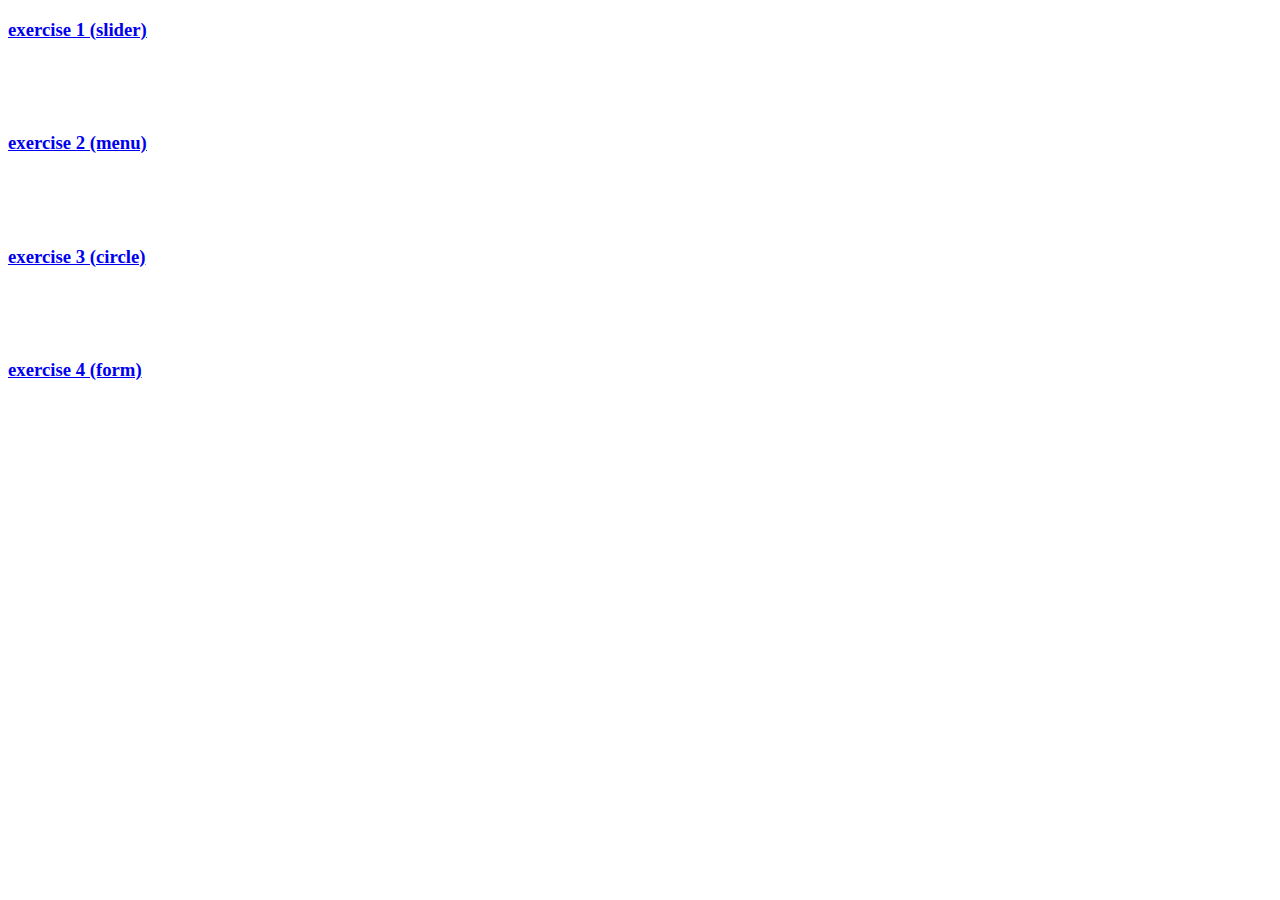
<file: index.html>
<!DOCTYPE html>
<html lang="en">
<head>
  <meta charset="UTF-8">
  <meta http-equiv="X-UA-Compatible" content="IE=edge">
  <meta name="viewport" content="width=device-width, initial-scale=1.0">
  <title>js-exercises</title>
</head>
<body>
  <a href="ex1.html"><h3>exercise 1 (slider)</h3></a><br><br><br>
  <a href="ex2.html"><h3>exercise 2 (menu)</h3></a><br><br><br>
  <a href="ex3.html"><h3>exercise 3 (circle)</h3></a><br><br><br>
  <a href="ex4.html"><h3>exercise 4 (form)</h3></a><br><br><br>
</body>
</html>
</file>
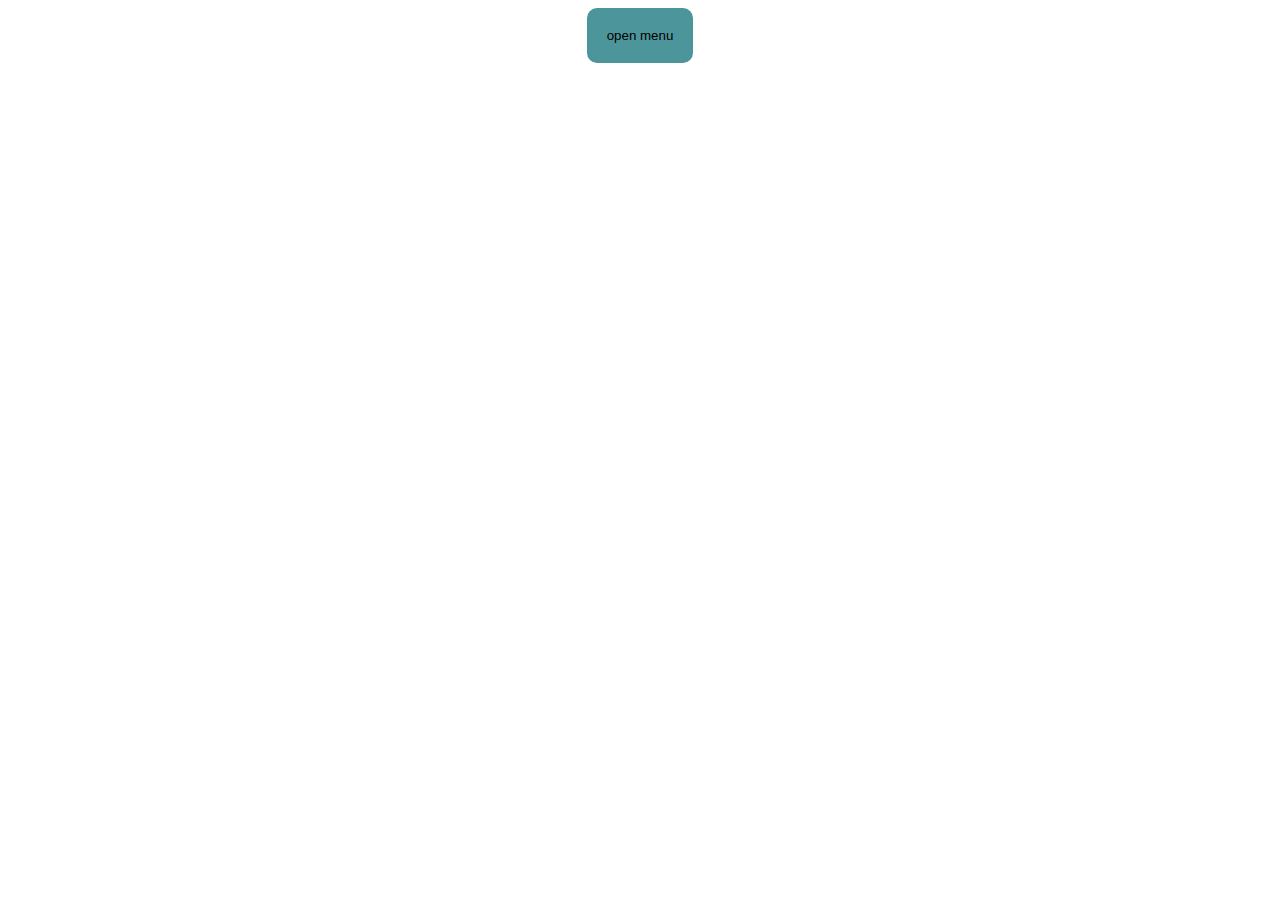
<file: ex2.html>
<!DOCTYPE html>
<html lang="en">

<head>
    <meta charset="UTF-8">
    <meta http-equiv="X-UA-Compatible" content="IE=edge">
    <meta name="viewport" content="width=device-width, initial-scale=1.0">
    <link rel="stylesheet" href="style.css">
    <title>ex2</title>
</head>

<body>
    <!-- second exercise -->
    <div id="menu">
        <button id="hamberButton">open menu</button>
    </div>


    <div id="hamberBody">

    </div>

    <script>
        var hamberButton = document.getElementById("hamberButton")
        var hamberBody = document.getElementById("hamberBody")

        hamberButton.addEventListener("click", function () {
            if (hamberBody.style.right == "0px") {
                hamberBody.style.right = "-240px"
                hamberButton.innerHTML = "open menu"
            }
            else {
                hamberBody.style.right = "0px"
                hamberButton.innerHTML = "close menu"
                hamberButton.style.animation = "fade 1.5s"
            }
        })
    </script>
</body>

</html>
</file>
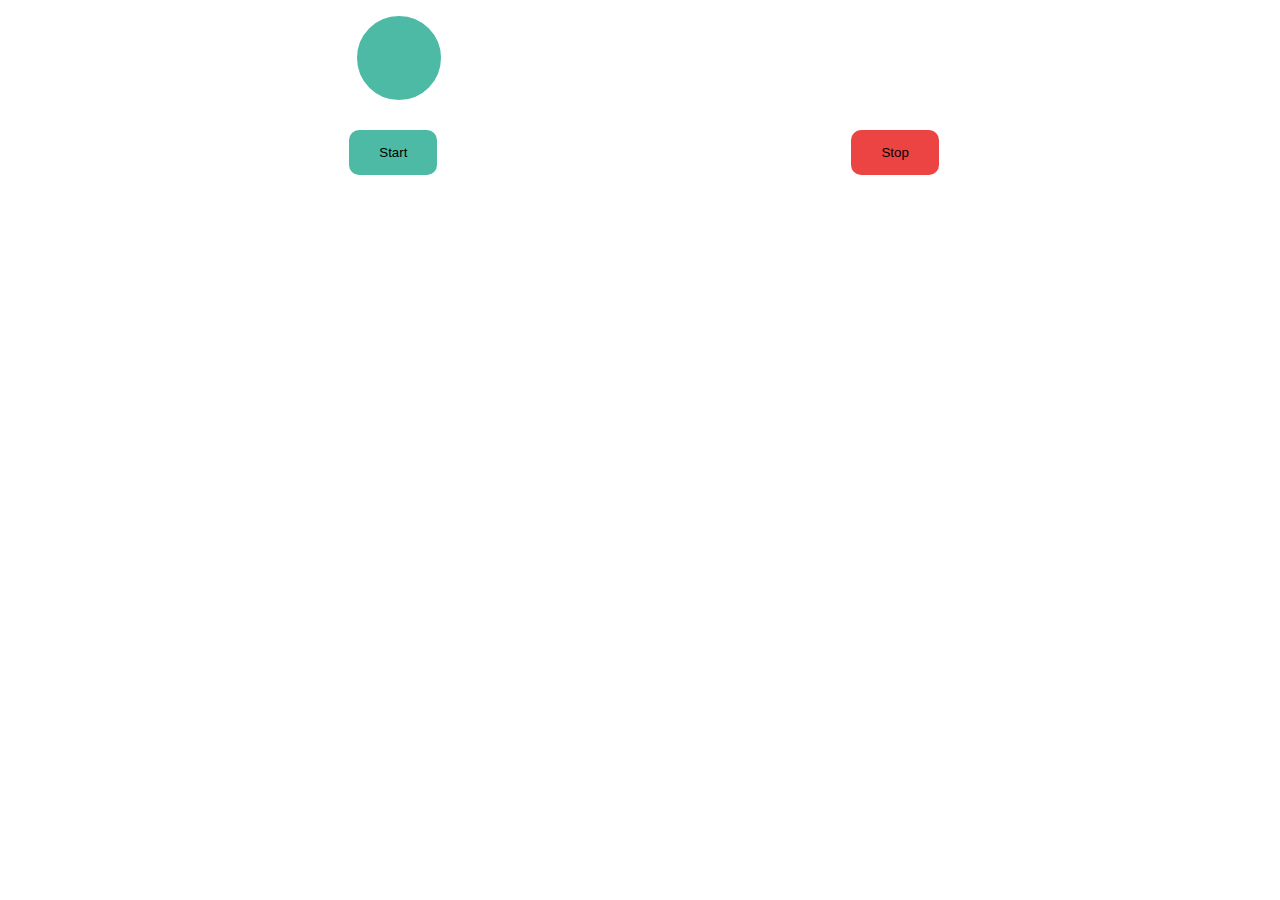
<file: ex3.html>
<!DOCTYPE html>
<html lang="en">

<head>
    <meta charset="UTF-8">
    <meta http-equiv="X-UA-Compatible" content="IE=edge">
    <meta name="viewport" content="width=device-width, initial-scale=1.0">
    <link rel="stylesheet" href="style.css">
    <title>ex3</title>
</head>

<body>
    <div id="ex3">

        <svg width="100" height="100" id="circle">
            <circle cx="50" cy="50" r="40" stroke=#4dbaa5 stroke-width="4" fill=#4dbaa5 />
        </svg>

        <br><br>

        <button id="start">Start</button>
        <button id="stop">Stop</button>
    </div>

    <script>
        let circle = document.getElementById("circle")
        let start = document.getElementById("start")
        let stop = document.getElementById("stop")


        let intervalId;

        start.addEventListener('click', () => {

            intervalId = setInterval(() => {
                var currentLeft = parseInt(circle.style.left) || 0;
                console.log(currentLeft);
                if (currentLeft < 500) {
                    circle.style.left = `${currentLeft + 5}px`;
                }
                else {
                    clearInterval(intervalId);
                }

            }, 50)

        });

        stop.addEventListener('click', () => {
            var currentLeft = parseInt(circle.style.left) || 0;
            if (currentLeft == 500) {
                circle.style.left = "0px"

            }
            else {
                clearInterval(intervalId);
            }



        });

    </script>
</body>

</html>
</file>
<file: style.css>
* {
    box-sizing: border-box
  }

  /* Slideshow container */
  .slideshow-container {
    max-width: 1000px;
    position: relative;
    margin: auto;
  }

  /* Hide the images by default */
  .mySlides {
    display: none;
  }

  /* Next & previous buttons */
  .prev,
  .next {
    cursor: pointer;
    position: absolute;
    top: 50%;
    width: auto;
    margin-top: -22px;
    padding: 16px;
    color: white;
    font-weight: bold;
    font-size: 18px;
    transition: 0.6s ease;
    border-radius: 0 3px 3px 0;
    user-select: none;
  }

  /* Position the "next button" to the right */
  .next {
    right: 0;
    border-radius: 3px 0 0 3px;
  }

  /* On hover, add a black background color with a little bit see-through */
  .prev:hover,
  .next:hover {
    background-color: rgba(0, 0, 0, 0.8);
  }

  /* Caption text */
  .text {
    color: #f2f2f2;
    font-size: 15px;
    padding: 8px 12px;
    position: absolute;
    bottom: 8px;
    width: 100%;
    text-align: center;
  }

  /* Number text (1/3 etc) */
  .numbertext {
    color: #4c969b;
    font-size: 21px;
    padding: 8px 12px;
    position: absolute;
    top: 0;
  }

  /* The dots/bullets/indicators */
  .dot {
    cursor: pointer;
    height: 15px;
    width: 15px;
    margin: 0 2px;
    background-color: #bbb;
    border-radius: 50%;
    display: inline-block;
    transition: background-color 0.6s ease;
  }

  .active,
  .dot:hover {
    background-color: #717171;
  }

  /* Fading animation */
  .fade {
    animation-name: fade;
    animation-duration: 1.5s;
  }

  @keyframes fade {
    from {
      opacity: .4
    }

    to {
      opacity: 1
    }
  }


  /* exercise 2(menu) */

  #menu {
    text-align: center;
  }

  #hamberButton {
    background-color: #4c969b;
    padding: 20px;
    outline: none;
    border: none;
    border-radius: 10px;
  }



  #hamberBody {
    position: fixed;
    top: 0px;
    right: -240px;
    width: 240px;
    height: 100%;
    background-color: #4c969b;
    transition: 1s;
  }

  /* exercise 3(circle) */

  #ex3 {
    margin-left: 27%;
  }

  #circle {

    position: relative;
    left: 0px;



  }

  #start {
    padding: 15px 30px;
    background-color: #4dbaa5;
    outline: none;
    border: none;
    border-radius: 10px;
  }

  #stop {
    padding: 15px 30px;
    background-color: rgb(236, 67, 67);
    outline: none;
    border: none;
    border-radius: 10px;
    margin-left: 410px;
  }

  /* exercise 4(form) */

  #myForm{
    margin-left: 40%;

  }
  #myForm input, textarea{
    background-color: #c4c4c4;
    border: none;
    padding: 5px;
    resize: none;
  }
</file>
